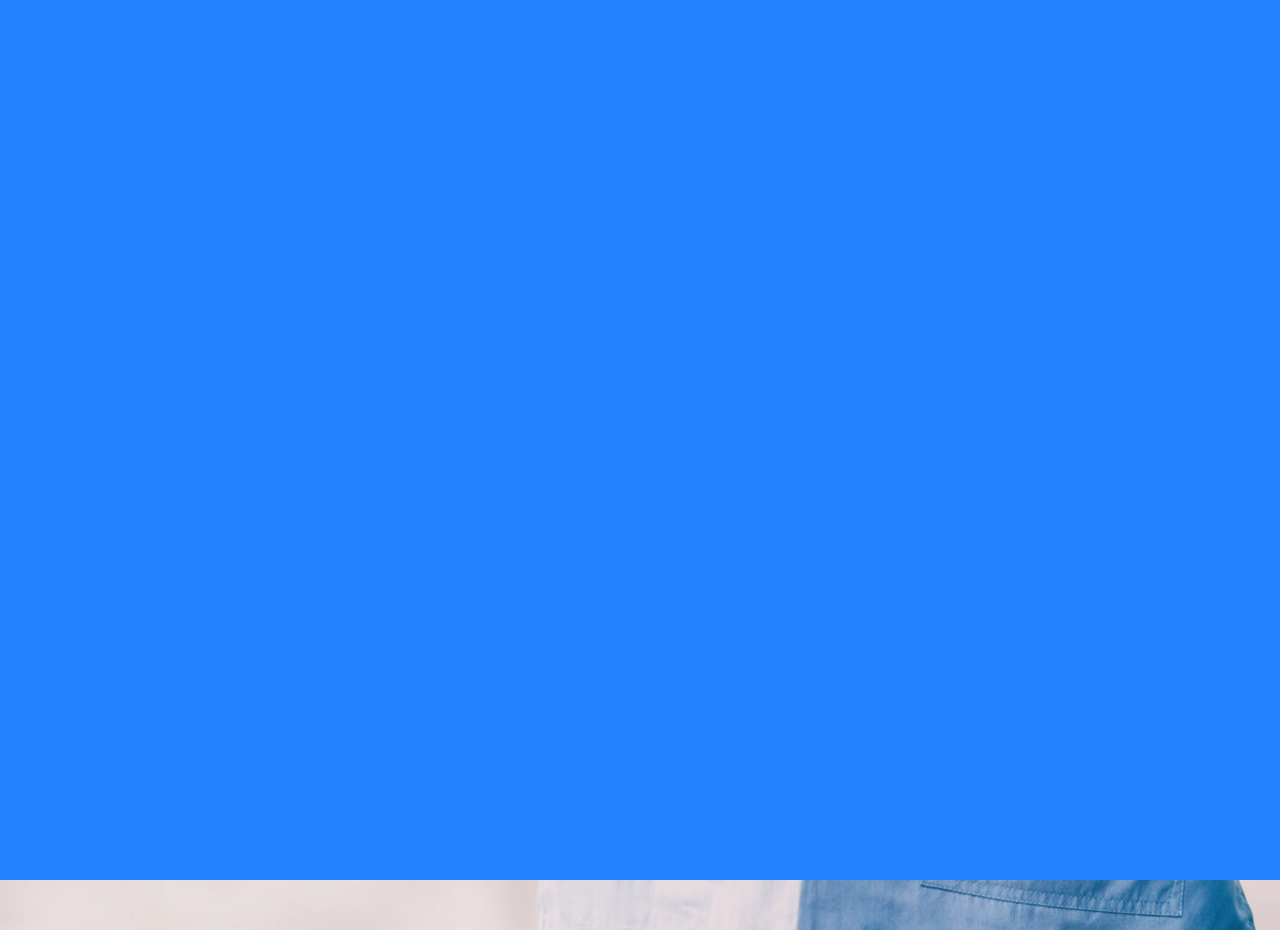
<file: pago.html>
<!DOCTYPE html>
<html lang="en">

<head>
    <meta charset="UTF-8">
    <meta http-equiv="X-UA-Compatible" content="IE=edge">
    <meta name="viewport" content="width=device-width, initial-scale=1.0">
    <link rel="stylesheet" href="css/pago.css" />
    <link rel="stylesheet" href="css/slider.css" />
    <title>Modulo de pago</title>
</head>

<body>
  <div class="loader_bg">
    <div class="loader">

    </div>
  </div>
    <div class="container" id="container">
        
        <div class="form-container crear-container">
            <form>
                <h3>Depósito/Transferencia Bancaria</h3>
                <input type="text" name="username" placeholder="Nombres" required="">
                <input type="email" name="email" placeholder="Ingrese su correo" required="">  
                <select>
                    <option disabled="disabled" selected="">Banco donde realizó el depósito </option>
                    <option>Banco Pichincha</option>
                    <option>Banco Internacional</option>
                    <option>Banco de Guayaquil</option>
                    <option>Banco del Pacífico</option>
                </select>
                <input type="text" name="referencia" placeholder="Número de referencia" required="">
                <input type="number" name="valor" type="number" min="0.00" max="10000.00" step="0.01" placeholder="Valor del depósito">   
                <input type="text" name="ruc" placeholder="Cédula/RUC" required="">
                <input type="text" name="telephone" placeholder="Telefono" required="">
                <label>Adjuntar depósito (pdf, png, jpg)</label>
                <input type="file" name="file" placeholder="Archivo pdf" required="">
                <button type="submit" name="pagar" value="pagar">Pagar</button>
            </form>
            <a href=""><buttom type="submit">Ver formas de pago</buttom></a>
            <a href="index.html"><button type="clear" id="apple">Regresar</button></a>
        </div>
        <div class="form-container iniciar-container">

            <form action="index.html" target="_blank">
                <div id="smart-button-container">
                    <div ><label for="description">Descripcion del pago: </label><input type="text" name="descriptionInput" id="description" maxlength="127" value="" placeholder="Descripción"></div>
                      <p id="descriptionError" style="visibility: hidden; color:red; text-align: center;">Por favor ingrese una descripción</p>
                    <div ><label for="amount" >Ingrese valor a pagar: </label><input name="amountInput" type="number" id="amount" value=""  placeholder="USD"></div>
                      <p id="priceLabelError" style="visibility: hidden; color:red; text-align: center;">Por favor ingrese un precio</p>
                    <div id="invoiceidDiv" style="text-align: center; display: none;"><label for="invoiceid"> </label><input name="invoiceid" maxlength="127" type="text" id="invoiceid" value="" ></div>
                      <p id="invoiceidError" style="visibility: hidden; color:red; text-align: center;">Por favor ingrese un Invoice ID</p>
                    <div style="text-align: center; margin-top: 0.625rem;" id="paypal-button-container"></div>
                      
                </div>
               <button type="clear" id="regresar"> <a href="index.html">Regresar</a></button>
            </form>  
           
        </div>
        <div class="overlay-container">
            <div class="overlay">
                <div class="overlay-panel overlay-left">
                    <h1>¡Pague fácil y ágil en línea!</h1>
                    <p>Realizar pago con tarjeta de crédito/débito</p>
                    <button class="ghost" id="iniciarS">Pago Crédito/Débito</button>
                </div>

                <div class="overlay-panel overlay-right">
                    <h1>¡Bienvenido al Portal de pago!</h1>
                    <p>Realizar pago mediante depósito o transferencia bancaria</p>
                    <button class="ghost" id="registro">Pago Bancario</button>
                </div>
            </div>
        </div>
    </div>
</body>
<script>
  setTimeout(function(){
      $('.loader_bg').fadeToggle();
  }, 1500);
</script>
<script src="js/pago.js"></script>
<script src="https://cdnjs.cloudflare.com/ajax/libs/jquery/3.4.1/jquery.min.js"></script>
    
  <script src="https://www.paypal.com/sdk/js?client-id=sb&enable-funding=venmo&currency=USD" data-sdk-integration-source="button-factory"></script>
  <script>
  function initPayPalButton() {
    var description = document.querySelector('#smart-button-container #description');
    var amount = document.querySelector('#smart-button-container #amount');
    var descriptionError = document.querySelector('#smart-button-container #descriptionError');
    var priceError = document.querySelector('#smart-button-container #priceLabelError');
    var invoiceid = document.querySelector('#smart-button-container #invoiceid');
    var invoiceidError = document.querySelector('#smart-button-container #invoiceidError');
    var invoiceidDiv = document.querySelector('#smart-button-container #invoiceidDiv');

    var elArr = [description, amount];

    if (invoiceidDiv.firstChild.innerHTML.length > 1) {
      invoiceidDiv.style.display = "block";
    }

    var purchase_units = [];
    purchase_units[0] = {};
    purchase_units[0].amount = {};

    function validate(event) {
      return event.value.length > 0;
    }

    paypal.Buttons({
      style: {
        color: 'blue',
        shape: 'pill',
        label: 'pay',
        layout: 'vertical',
        
      },

      onInit: function (data, actions) {
        actions.disable();

        if(invoiceidDiv.style.display === "block") {
          elArr.push(invoiceid);
        }

        elArr.forEach(function (item) {
          item.addEventListener('keyup', function (event) {
            var result = elArr.every(validate);
            if (result) {
              actions.enable();
            } else {
              actions.disable();
            }
          });
        });
      },

      onClick: function () {
        if (description.value.length < 1) {
          descriptionError.style.visibility = "visible";
        } else {
          descriptionError.style.visibility = "hidden";
        }

        if (amount.value.length < 1) {
          priceError.style.visibility = "visible";
        } else {
          priceError.style.visibility = "hidden";
        }

        if (invoiceid.value.length < 1 && invoiceidDiv.style.display === "block") {
          invoiceidError.style.visibility = "visible";
        } else {
          invoiceidError.style.visibility = "hidden";
        }

        purchase_units[0].description = description.value;
        purchase_units[0].amount.value = amount.value;

        if(invoiceid.value !== '') {
          purchase_units[0].invoice_id = invoiceid.value;
        }
      },

      createOrder: function (data, actions) {
        return actions.order.create({
          purchase_units: purchase_units,
        });
      },

      onApprove: function (data, actions) {
        return actions.order.capture().then(function (orderData) {

          // Full available details
          console.log('Capture result', orderData, JSON.stringify(orderData, null, 2));

          // Show a success message within this page, e.g.
          const element = document.getElementById('paypal-button-container');
          element.innerHTML = '';
          element.innerHTML = '<h3>Thank you for your payment!</h3>';

          // Or go to another URL:  actions.redirect('thank_you.html');
          
        });
      },

      onError: function (err) {
        console.log(err);
      }
    }).render('#paypal-button-container');
  }
  initPayPalButton();
  </script>
  
</html>
</file>
<file: css/pago.css>
@import url('https://fonts.googleapis.com/css?family=Montserrat:400,800');

* {
    box-sizing: border-box;
}

body {
    background: url("../img/imagen2.jpg");
    background-position: center;
    display: flex;
    justify-content: center;
    align-items: center;
    flex-direction: column;
    font-family: 'Montserrat', sans-serif;
    height: 100vh;
    margin: -20px 0 50px;
}


h1 {
    font-weight: bold;
    margin: 0;
}

h5{
    text-align: left;
}

p {
    font-size: 14px;
    font-weight: 100;
    line-height: 20px;
    letter-spacing: 0.5px;
}

.container {
    background-color: rgba(255, 255, 255, 0.753);
    border-radius: 10px;
    box-shadow: 0 14px 28px rgba(0,0,0,0.25), 
            0 10px 10px rgba(0,0,0,0.22);
    position: relative;
    overflow: hidden;
    margin-top: 30px;
    width: 835px;
    max-width: 100%;
    min-height: 585px;
}

form {
    background-color: #ffffff;
    display: flex;
    align-items: center;
    justify-content: center;
    flex-direction: column;
    padding: 0 50px;
    height: 100%;
    text-align: center;
}

.form-container {
    position: absolute;
    top: 0;
    height: 100%;
    transition: all 0.6s ease-in-out;
    
}

select{
    border: none;
    background-color: rgb(219, 219, 219);
    width: 90%;
    margin: 8px 0;
    padding: 12px 15px;
}


input {
    background-color: rgb(224, 224, 224);
    border: none;
    padding: 12px 15px;
    margin: 5px;
    width: 90%;
}

label{
    font-size: 13px;
    text-align: left;
    justify-content: left;
}

button {   
    border-radius: 20px;
    border: 1px solid rgb(0, 0, 0);
    background-color: #181818;
    color: #FFFFFF;
    font-size: 12px;
    font-weight: bold;
    padding: 5px;
    letter-spacing: 1px;
    text-transform: uppercase;
    transition: transform 80ms ease-in;
    width: 90%;
    line-height: 30px;
    justify-content: center;
}

.entrar_L{
    text-decoration: none;
    color: white;
}
button:active {
    transform: scale(0.95);
}

button:focus {
    outline: none;
}

button.ghost {
    background-color: transparent;
    border-color: #FFFFFF;
}


#regresar{
    background-color: rgb(3, 3, 3);
    border: 1px solid rgb(3, 3, 3);
    padding: 7px;
    display: flex;
    width: 100%;
}

#regresar a{
    text-decoration: none;
    color: white;
}

.iniciar-container {
    left: 0;
    width: 50%;
    z-index: 2;
}

.crear-container {
    left: 0;
    width: 50%;
    opacity: 0;
    z-index: 1;
}

.container.right-panel-active .iniciar-container {
    transform: translateX(100%);
}


.container.right-panel-active .crear-container {
    transform: translateX(100%);
    opacity: 1;
    z-index: 5;
    animation: show 0.6s;
}

@keyframes show {
    0%, 49.99% {
        opacity: 0;
        z-index: 1;
    }
    
    50%, 100% {
        opacity: 1;
        z-index: 5;
    }
}

.overlay-container {
    position: absolute;
    top: 0;
    left: 50%;
    width: 50%;
    height: 100%;
    overflow: hidden;
    transition: transform 0.6s ease-in-out;
    z-index: 100;
}

.overlay {
    background: #398bd8;
    background: -webkit-linear-gradient(to right, #3b9cdd, #3b73b3);
    background: linear-gradient(to right, #5da2c2, #184466);
    background-repeat: no-repeat;
    background-size: cover;
    background-position: 0 0;
    color: #000000;
    position: relative;
    left: -100%;
    height: 100%;
    width: 200%;
    transform: translateX(0);
    transition: transform 0.6s ease-in-out;
}

.overlay-panel {
    position: absolute;
    display: flex;
    align-items: center;
    justify-content: center;
    flex-direction: column;
    padding: 0 40px;
    text-align: center;
    top: 0;
    height: 100%;
    width: 50%;
    transform: translateX(0);
    transition: transform 0.6s ease-in-out;
}

.container.right-panel-active .overlay-container{
    transform: translateX(-100%);
}


.container.right-panel-active .overlay {
    transform: translateX(50%);
}

.overlay-left {
    transform: translateX(-20%);
}

.overlay-right {
    right: 0;
    transform: translateX(0);
}

.container.right-panel-active .overlay-left {
    transform: translateX(0);
}

.container.right-panel-active .overlay-right {
    transform: translateX(20%);
}

.tyb{
    width: 100%;
}
</file>
<file: css/slider.css>
.loader_bg{
    position: fixed;
    z-index: 999999;
    background: rgb(34, 130, 255);
    width: 100%;
    height: 100%;
}
.loader{
    border: 0 soild transparent;
    border-radius: 50%;
    width: 150px;
    height: 150px;
    position: absolute;
    top: calc(50vh - 75px);
    left: calc(50vw - 75px);
}
.loader:before, .loader:after{
    content: '';
    border: 1em solid #252525;
    border-radius: 50%;
    width: inherit;
    height: inherit;
    position: absolute;
    top: 0;
    left: 0;
    animation: loader 3s linear infinite;
    opacity: 0;
}
.loader:before{
    animation-delay: .5s;
}
@keyframes loader{
    0%{
        transform: scale(0);
        opacity: 0;
    }
    50%{
        opacity: 1;
    }
    100%{
        transform: scale(1);
        opacity: 0;
    }
}

/*Slider*/

.article{
    
  margin:auto;
  width:100%;
}

.cont-article {
    align-items: center;
    text-align: center;
    margin: auto;
    background-color: white;
    width: 65%;
    padding: 30px;
    padding-bottom: 20px;
  }
  
  .cont-article > ul{
    padding: 0;
    margin: 0;
    list-style: none;
  }
  
  .cont-article > ul.slider {
    position: relative;
    width: 820px;
    height: 350px;
  }
  
  .cont-article > ul.slider li {
    position: absolute;
    left: 0px;
    top: 0px;
    opacity: 0;
    width: inherit;
    height: inherit;
    transition: opacity 0.5s;
    background: #fff;
  }
  
  .cont-article > ul.slider li img {
    width: 100%;
    height: 350px;
    object-fit: cover;
  }
  
  .cont-article > ul.slider li:first-child {
    opacity: 1;
    /*Mostramos el primer <li>*/
  }
  
  .cont-article > ul.slider li:target {
    opacity: 1;
    /*Mostramos el <li> del enlace que pulsemos*/
  }
  
  .cont-article .menu1 {
    text-align: center;
    margin: 10px;
  }
  
  .cont-article .menu1 li {
    display: inline-block;
    text-align: center;
  }
  
  .cont-article .menu1 li a {
    display: inline-block;
    color: white;
    text-decoration: none;
    background-color: rgb(18, 117, 175);
    padding: 10px;
    width: 20px;
    height: 20px;
    font-size: 20px;
    border-radius: 100%;
  }

  .mapa {
    grid-area: mapa;
  }

 #ubicacion{
    font-size: 30px;
    padding-left: 50px;
    color: rgb(27, 110, 189);
  }

  #hr{
    width: 94%;
    margin-bottom: 40px;
  }
  
  /*Fin del slider*/
</file>
